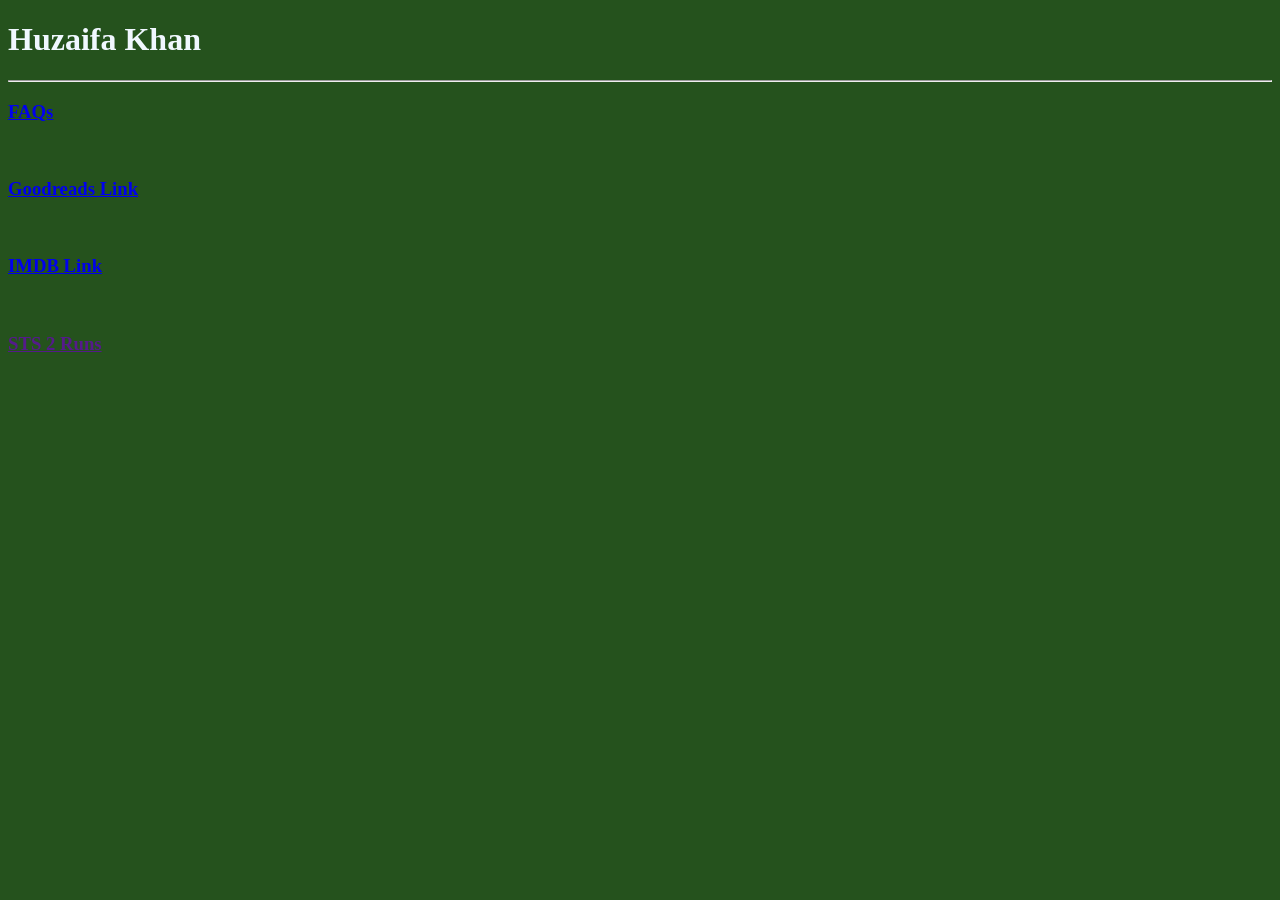
<file: index.html>
<!DOCTYPE html>

<html>
    <head>
        <meta charset="UTF-8">
        <title>Huzaifa's Website</title>
        <meta name="description" content="This is a personal website, a resume like description of my life">
        <meta name="author" content="Huzaifa Khan (ghkkhan)">
        <link rel="stylesheet" href="./index.css" type="text/css">
    </head>

    <body>
        <h1>Huzaifa Khan</h1>
        <hr>

        <h3><a href="FAQs.html">FAQs</a></h3>
        <br>

        <h3>
            <a href="https://www.goodreads.com/user/show/48608283-huzaifa">Goodreads Link</a>
        </h3>
        <br>

        <h3>
            <a href="https://www.imdb.com/user/p.x2xyk6ecioux3ivty7utdkkhni?ref_=ext_shr_lnk">IMDB Link</a>
        </h3>
        <br>

        <h3>
            <a href="">STS 2 Runs</a>
        </h3>
        <br>

    </body>
</html>
</file>
<file: index.css>
body{

    background-color: rgb(37, 82, 29);
    color: aliceblue;
}
</file>
